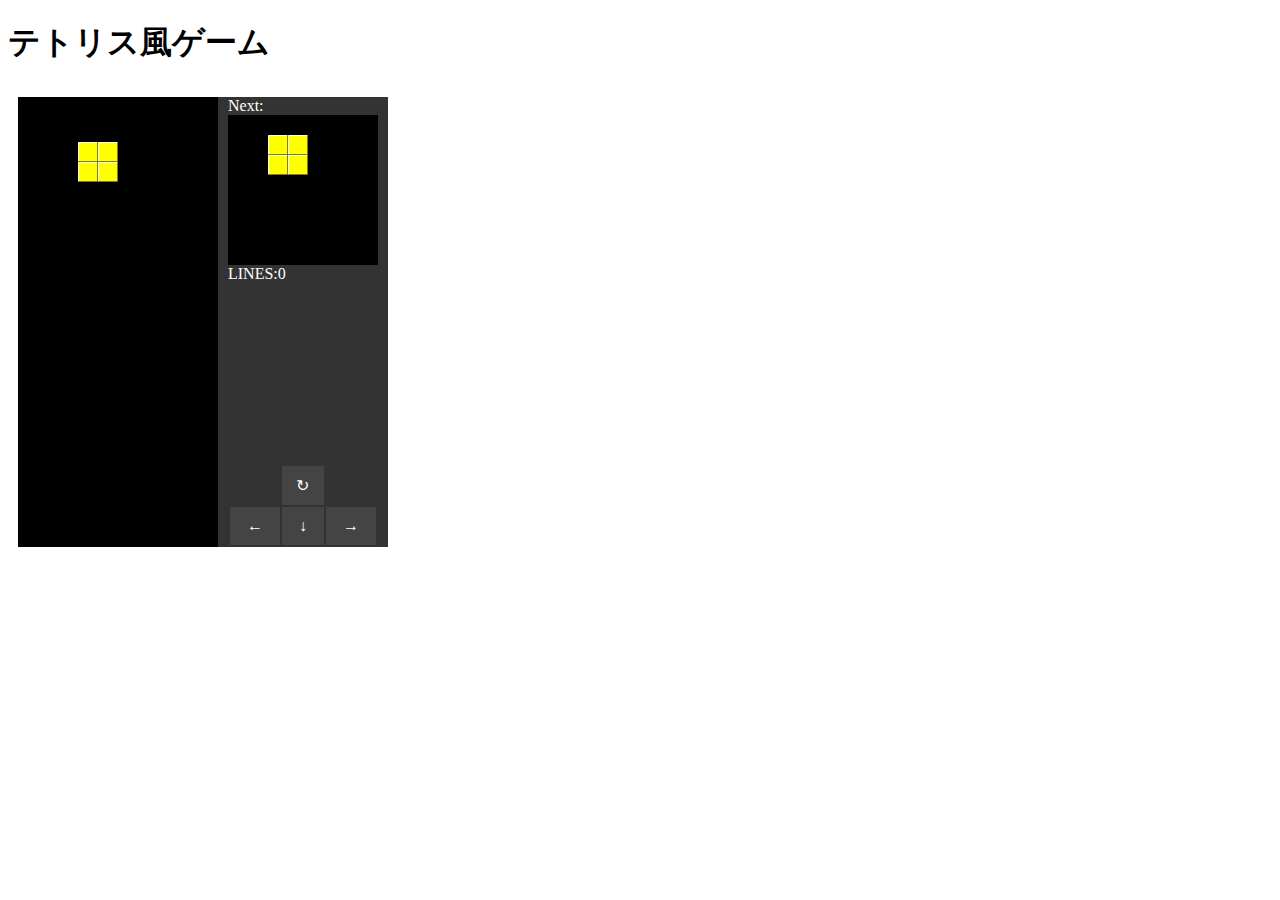
<file: game.html>
<!DOCTYPE html>
<html>
  <head>
    <meta charset="UTF-8">
    <title>テトリス風ゲーム</title>
    <meta name="viewport" content="width=device-width,initial-scale=1">
    <link rel="stylesheet" type="text/css" href="css/tetris.css">
    <script type="text/javascript" src="js/tetris.js"></script>
  </head>
  <body>
    <h1>テトリス風ゲーム</h1>
    <div class="wrapper-container">
        <span class="tetris-container">
            <canvas id="stage" width="200px" height="450px" style="background-color:black;">
            </canvas>
            <span class="tetris-panel-container">
              <p>Next:</p>
                <canvas id="next" width="150px" height="150px" style="background-color:black;">
                </canvas>
              <p>LINES:<span id="lines">0</span></p>
              <p><span id="message"></span></p>
              <div class="tetris-panel-container-padding"></div>
              <table class="tetris-button-panel">
                <tr>
                  <td></td>
                  <td id="tetris-rotate-button" class="tetris-button">↻</td>
                  <td></td>
                </tr>
                <tr>
                  <td id="tetris-move-left-button"class="tetris-button">←</td>
                  <td id="tetris-fall-button"class="tetris-button">↓</td>
                  <td id="tetris-move-right-button"class="tetris-button">→</td>
                </tr>
              </table>
            </span>
        </span>
    </div>
    <script>
      var tetris = new Tetris();
      tetris.startGame();
    </script>
  </body>
</html>
</file>
<file: css/tetris.css>
html {
    touch-action: manipulation;
}

.wrapper-container {
    display: inline-block;
}

.tetris-container {
    display: flex;
    flex-direction: row;
    margin: 10px;
    background-color: #333333;
}

.tetris-panel-container {
    display: flex;
    padding-left: 10px;
    padding-right: 10px;
    flex-direction: column;
    color: white;
    background-color: #333333;
}

.tetris-panel-container-padding {
    flex-grow: 1;
}

.tetris-panel-container p {
   margin: 0;
   padding: 0;
}

.tetris-button-panel {
    border-style: none;
    width: 100%;
}

.tetris-button {
    padding-top: 10px;
    padding-bottom: 10px;
    text-align: center;
    background: #444444;
}
</file>
